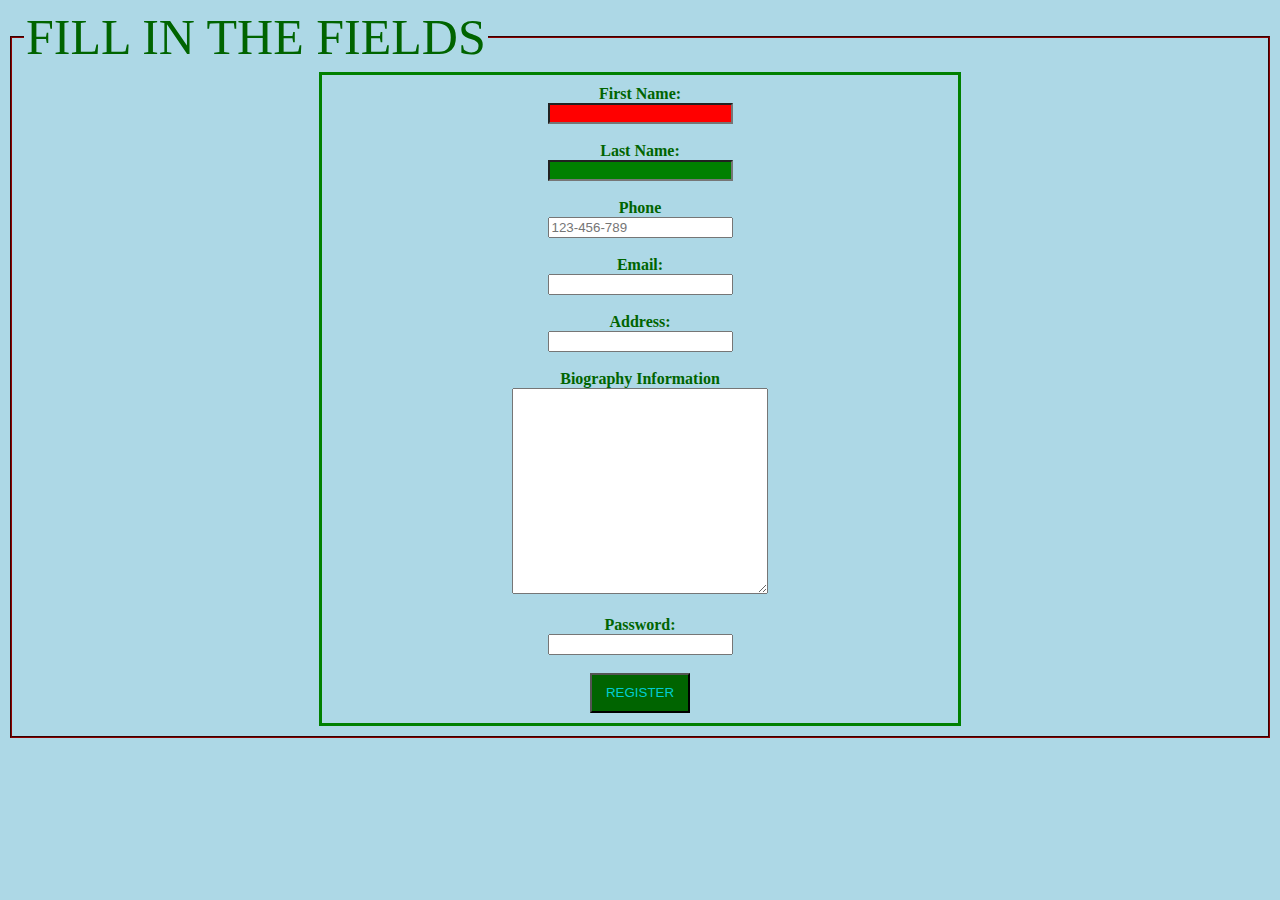
<file: 1/index.html>
<!DOCTYPE html>
<html lang="en">
<head>
    <meta charset="UTF-8">
    <meta name="viewport" content="width=device-width, initial-scale=1.0">
    <title>Registration</title>
    <link rel="stylesheet" href="RegistrationPage.CSS">
</head>
<body> 
    <form>
        <fieldset>
            <legend>FILL IN THE FIELDS</legend>
                 <div class="center">
                    
                        <label for="firstname" >First Name:</label><br>
                        <input type="text" id="firstname" name="firstname" class="firstname" ><br><br>

                        <label for="lastname">Last Name:</label><br>
                        <input type="text" id="lastname" name="lastname" class="lastname"><br><br>

                        <label for="phone">Phone</label><br>
                        <input type="tel" id="phone" name="phone" placeholder="123-456-789" pattern="[0-9]{3}-[0-9]{3}-[0-9]{3}"><br><br>
                        
                        <label for="email">Email:</label><br>
                        <input type="email" id="email" name="email" required><br><br>

                        <label for="address">Address:</label><br>
                        <input type="text" id="address" name="address"><br><br>

                        <label for="biography">Biography Information</label><br>
                        <textarea class="textarea"></textarea><br><br>

                        <label for="password">Password:</label><br>
                        <input type="password" id="password" name="password" required><br><br>

                        <!--<button type="submit" onclick="alert('REGISTRATION SUCCESSFUL!')">REGISTER</button>-->
                        <input type="submit" class="submitButton" value="REGISTER" >
                      
                 </div>   
        </fieldset>
    </form>
                


        


  

</body>
</html>
</file>
<file: 1/RegistrationPage.CSS>
body {
    background-color:lightblue;
}

label {
    color: darkgreen;
    font-weight: bold;
}

input.firstname {
    background-color: red;
    color: white;
}

input.lastname {
    background-color: green;
    color: white;
}
.textarea {
    width: 250px;
    height:200px;
}

legend {
    color: darkgreen;
    font-size: 50px;
}

fieldset {
    border-color: darkred;    
}

.submitButton {
    width:100px;
    height:40px;
    background-color: darkgreen;
    color: darkturquoise;
}

.center {
    text-align: center;
    margin: auto;
    width: 50%;
    border: 3px solid green;
    padding: 10px;
  }

.a {
      background-color: green;
  }

.b {
      background-color: red;
  }
</file>
